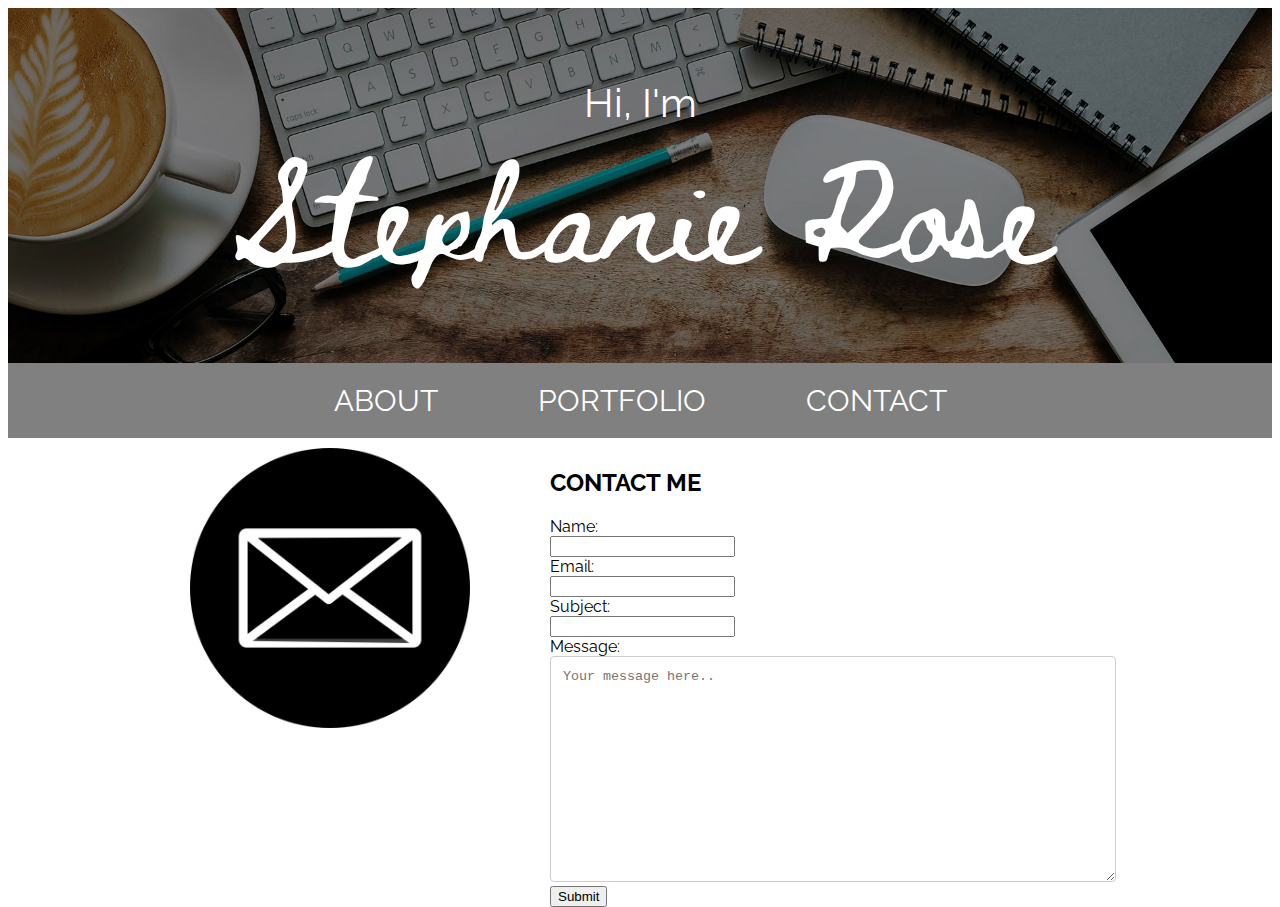
<file: contact.html>
<!doctype html>

<html lang="en">

<head>
    <meta charset="utf-8">
    <title>Stephanie Rose</title>
    <link rel="stylesheet" type="text/css" href="assets/css/style.css">
    <link href="https://fonts.googleapis.com/css?family=Beth+Ellen|Raleway&display=swap" rel="stylesheet">
</head>

<body>
    <header class="masthead">
        <p class="masthead-heading">Hi, I'm</p>
        <p class="masthead-intro">Stephanie Rose</p>
    </header>

    <nav>
        <ul>
            <li><a href="index.html">ABOUT</a></li>
            <li><a href="portfolio.html">PORTFOLIO</a></li>
            <li><a href="contact.html">CONTACT</a></li>
        </ul>
    </nav>

    <section>
        <div class="content-left">
            <img src="assets/img/email.png" class="email" alt="email icon">
        </div>
        <div class="content-right">
                <h2>CONTACT ME</h2>
                <form>
                    Name:<br>
                    <input type="text"><br>
                    Email:<br>
                    <input type="text"><br>
                    Subject:<br>
                    <input type="text"><br>
                    Message:<br>
                    <textarea placeholder="Your message here.." style="height:200px"></textarea>
                    <input type="submit">
                </form>
        </div>
    </section>

</body>

</html>
</file>
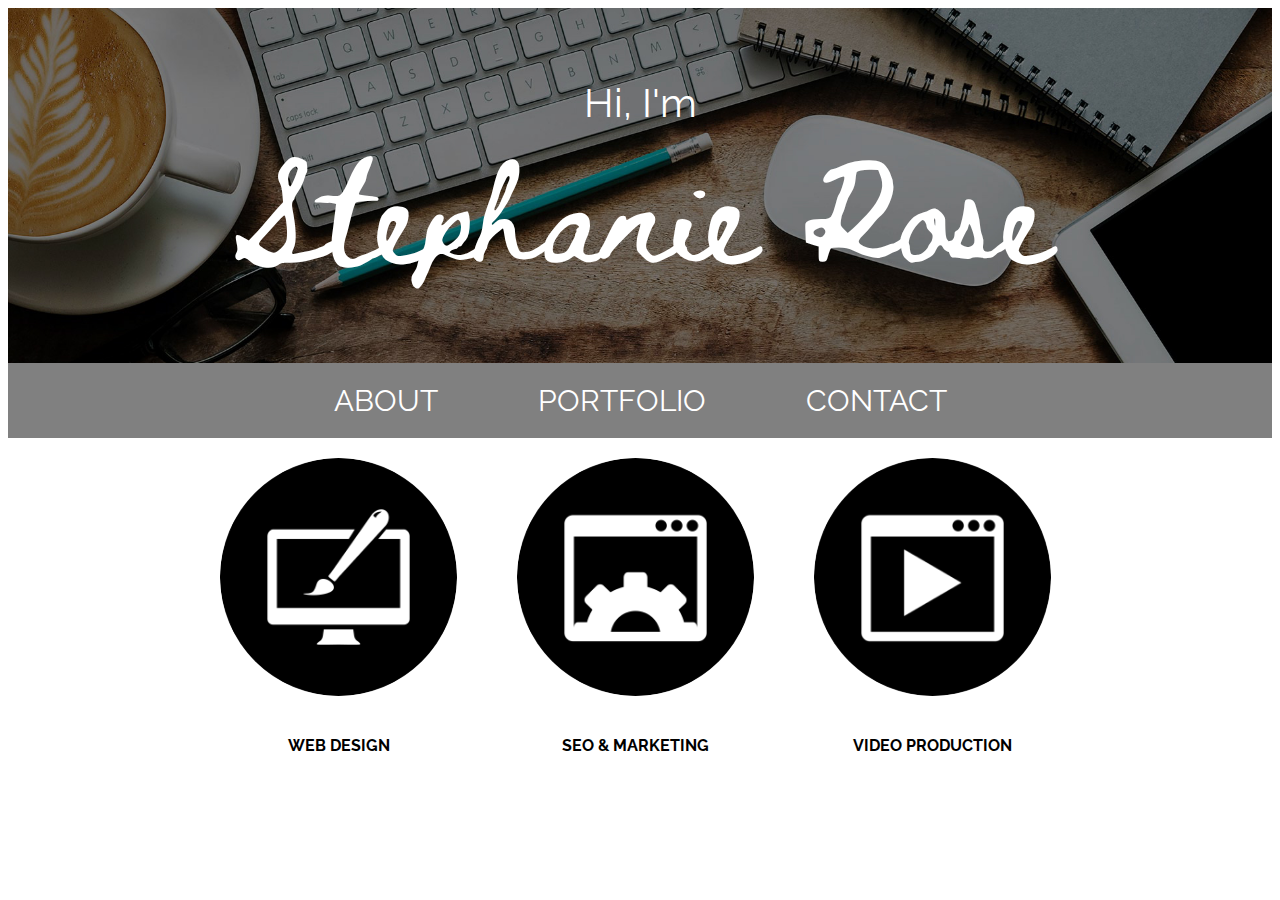
<file: portfolio.html>
<!doctype html>

<html lang="en">

<head>
    <meta charset="utf-8">
    <title>Stephanie Rose</title>
    <link rel="stylesheet" type="text/css" href="assets/css/style.css">
    <link href="https://fonts.googleapis.com/css?family=Beth+Ellen|Raleway&display=swap" rel="stylesheet">
</head>

<body>
    <header class="masthead">
        <p class="masthead-heading">Hi, I'm</p>
        <p class="masthead-intro">Stephanie Rose</p>
    </header>

    <nav>
        <ul>
            <li><a href="index.html">ABOUT</a></li>
            <li><a href="portfolio.html">PORTFOLIO</a></li>
            <li><a href="contact.html">CONTACT</a></li>
        </ul>
    </nav>

    <section>
        <div class="portfolio">
            <img src="assets/img/web.png" class="icon" alt="web icon"><br
            ><h4>WEB DESIGN</h4>
        </div>
        <div class="portfolio">
            <img src="assets/img/seo.png" class="icon" alt="seo icon"><br>
            <h4>SEO & MARKETING</h4>
        </div>
        <div class="portfolio">
            <img src="assets/img/video.png" class="icon" alt="video icon"><br>
            <h4>VIDEO PRODUCTION</h4>
        </div>
    </section>

</body>

</html>
</file>
<file: assets/css/style.css>
.masthead {
    background-image: url('../img/desk-1.jpg');
    background-size: cover;
    background-repeat: no-repeat;
    padding: 5px;
}

.masthead-heading,
.masthead-intro {
  text-align: center;
  color: white;
}

.masthead-heading {
  font-size: 40px;
  line-height: 100px;
  margin: 40px 0px 5px 0px;
  font-family: 'Raleway', sans-serif;
}

.masthead-intro {
    font-size: 100px;
    line-height: 100px;
    margin: 5px 0px 100px 0px;
    font-family: 'Beth Ellen', cursive;
}

nav {
  display: flex;
  width: 100%;
  justify-content: center;
  background-color: gray;
  margin-bottom: 10px;
}

nav ul {
  list-style-type: none;
  margin: 0;
  padding: 0;
  align-content: center;
}

li {
  float: left;
  font-family: 'Raleway', sans-serif;
}

li a {
  display: block;
  color:white;
  padding: 20px 50px;
  text-decoration: none;
  font-size: 30px;
  font-family: 'Raleway', sans-serif;
}

li a:hover {
  color: #ffffff;
  background-color: #0f0f0f;
}

section {
  margin: auto;
  width: 900px;
  font-family: 'Raleway', sans-serif;

}

.content-left {
  width: 40%;
  display: block;
  float: left;
}

.content-right {
  width:60%;
  display: block;
  float: left;
}

.profile {
  width: 280px;
  border-radius: 50%;
}

.portfolio {
  width: 33%;
  float: left;
  padding-top: 10px;
}

.icon {
  width: 80%;
  display: block;
  border-radius: 50%;
  margin-left: auto;
  margin-right: auto;
}

h4 {
  text-align: center;
}

.email {
  width: 280px;
}

input [type=text], textarea {
  width: 100%;
  padding: 12px;
  border: 1px solid #ccc;
  border-radius: 4px;
}

input[type=submit]:hover {
  background-color: gray;
}
</file>
